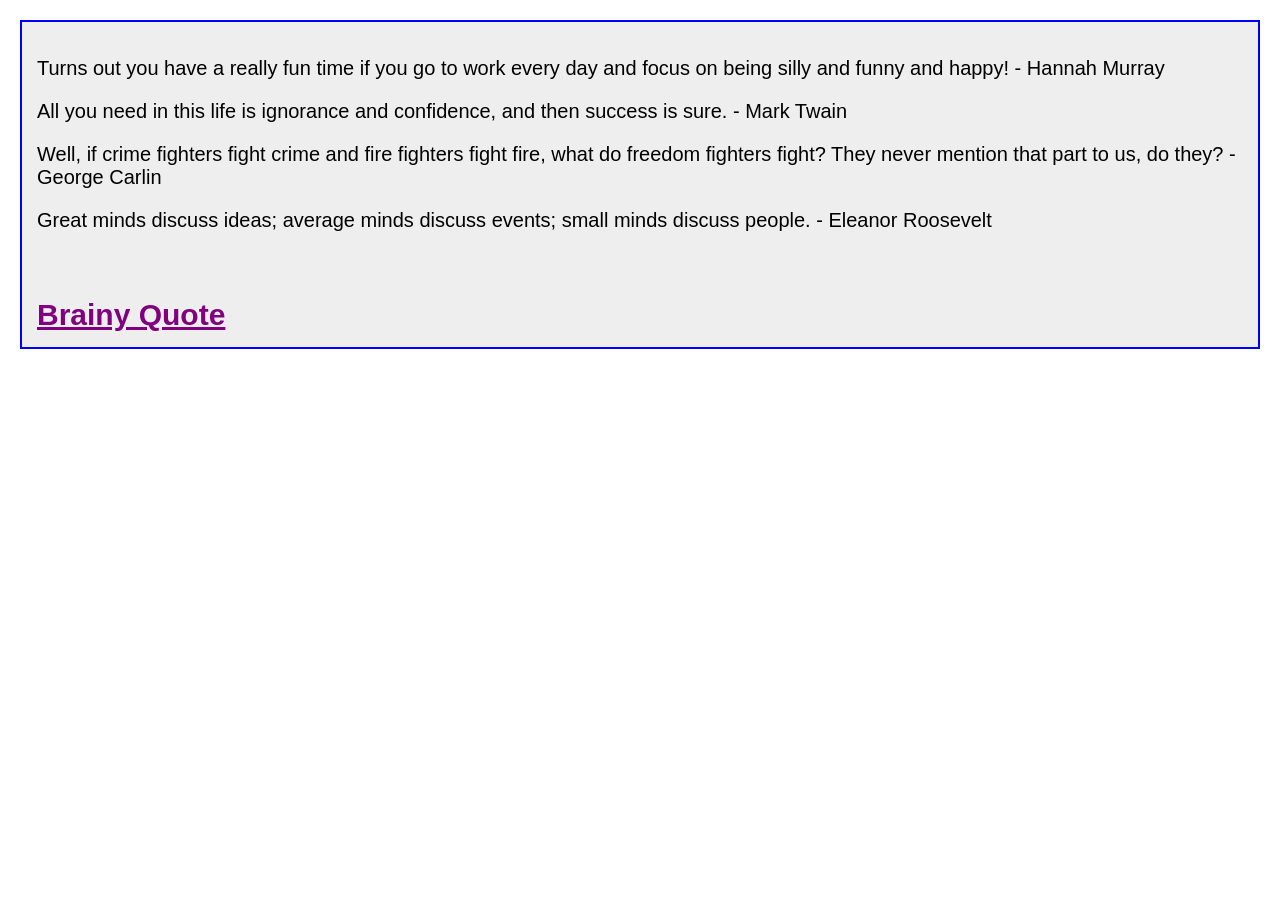
<file: index.html>
<!DOCTYPE html>
<html>
<head>
    <title>Brainy Quote</title>
    <link rel="stylesheet" href="style.css">
</head>
<body>

<div class="page1">
    <p>Turns out you have a really fun time if you go to work every day and focus on being silly and funny and happy! - Hannah Murray</p>

    <p>All you need in this life is ignorance and confidence, and then success is sure. - Mark Twain</p>

    <p>Well, if crime fighters fight crime and fire fighters fight fire, what do freedom fighters fight? They never mention that part to us, do they? - George Carlin</p>

    <p>Great minds discuss ideas; average minds discuss events; small minds discuss people. - Eleanor Roosevelt</p>

    <br><br>

    <a href="quotes.html" class="brainy-link">Brainy Quote</a>
</div>

</body>
</html>
</file>
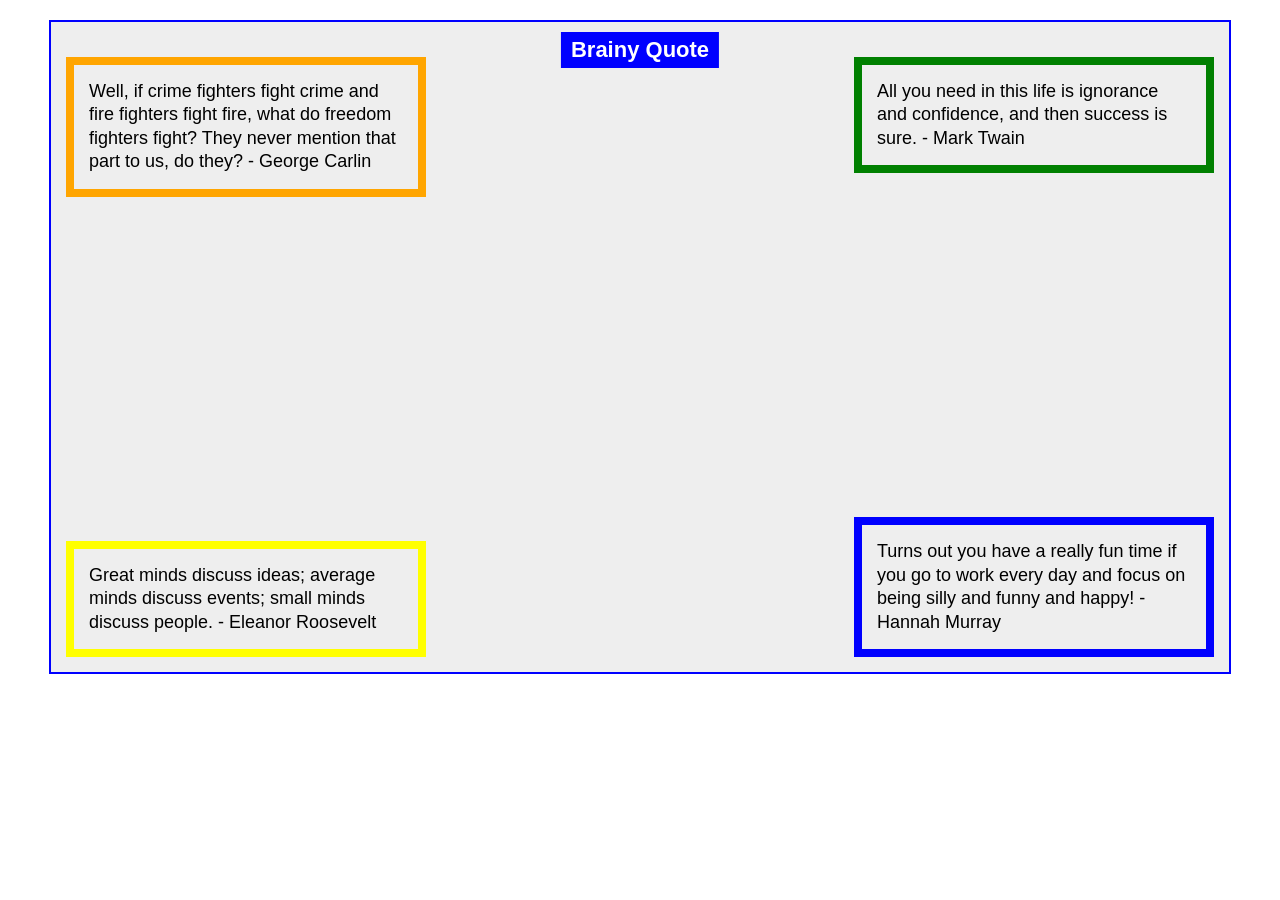
<file: quote.html>
<!DOCTYPE html>
<html>
<head>
    <title>Brainy Quote Layout</title>
    <link rel="stylesheet" href="style.css">
</head>
<body>

<div class="container">

    <div class="title">Brainy Quote</div>

    <div class="box orange">
        Well, if crime fighters fight crime and fire fighters fight fire,
        what do freedom fighters fight? They never mention that part to us,
        do they? - George Carlin
    </div>

    <div class="box green">
        All you need in this life is ignorance and confidence,
        and then success is sure. - Mark Twain
    </div>

    <div class="box yellow">
        Great minds discuss ideas; average minds discuss events;
        small minds discuss people. - Eleanor Roosevelt
    </div>

    <div class="box blue">
        Turns out you have a really fun time if you go to work every day
        and focus on being silly and funny and happy! - Hannah Murray
    </div>

</div>

</body>
</html>
</file>
<file: style.css>
body{
    margin:0;
    padding:20px;
    font-family:Arial, sans-serif;
}

/* First Page */
.page1{
    border:2px solid blue;
    background:#eeeeee;
    padding:15px;
    font-size:20px;
}

.brainy-link{
    color:purple;
    font-size:30px;
    font-weight:bold;
}

/* Second Page */
.container{
    width:95%;
    height:650px;
    margin:auto;
    border:2px solid blue;
    background:#eeeeee;
    position:relative;
}

.title{
    position:absolute;
    top:10px;
    left:50%;
    transform:translateX(-50%);
    background:blue;
    color:white;
    padding:5px 10px;
    font-size:22px;
    font-weight:bold;
}

.box{
    width:360px;
    padding:15px;
    background:#eeeeee;
    font-size:18px;
    line-height:1.3;
    position:absolute;
    box-sizing:border-box;
}

.orange{
    border:8px solid orange;
    top:35px;
    left:15px;
}

.green{
    border:8px solid green;
    top:35px;
    right:15px;
}

.yellow{
    border:8px solid yellow;
    bottom:15px;
    left:15px;
}

.blue{
    border:8px solid blue;
    bottom:15px;
    right:15px;
}
</file>
